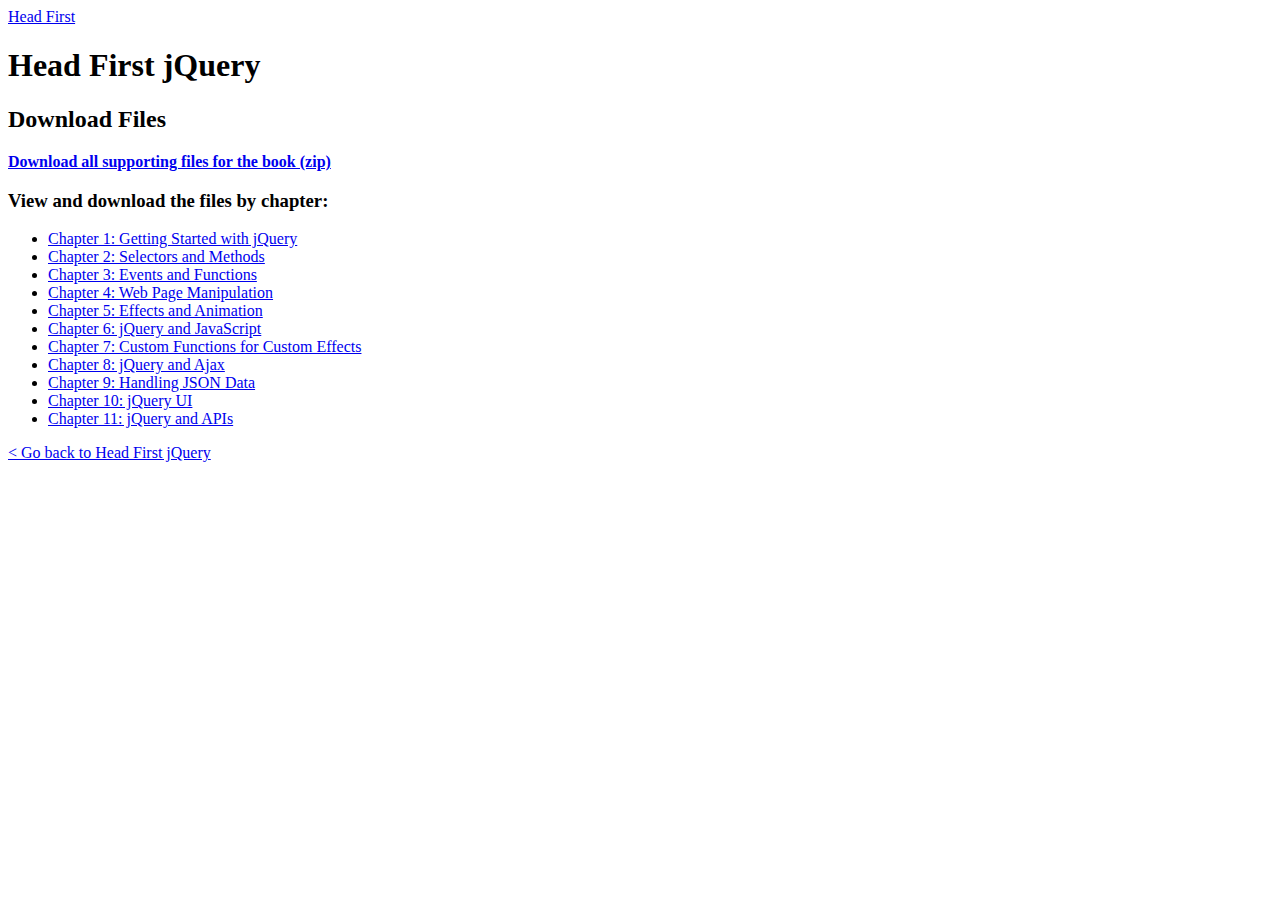
<file: index.html>
<!DOCTYPE html>
<html>
<head>
<title>Head First jQuery Downloads</title>
<link rel="stylesheet" type="text/css" href="http://cdn.oreilly.com/styles/hf.css" />
</head>
<body id="examples">
<div id="page">
<div class="row hf-header">
    <a href="http://shop.oreilly.com/category/series/head-first.do" class="hf-logo" title="Head First: Brain-Friendly Guides from O’Reilly">Head First</a>
</div>

<div id="content"><h1>Head First jQuery</h1>

<h2>Download Files</h2>

<p><strong><a href="HF-jQuery-All-Code.zip">Download all supporting files for the book (zip)</a></strong></p>

<h3>View and download the files by chapter:</h3>
<ul>
	<li><a href="ch01.zip">Chapter 1: Getting Started with jQuery</a></li>
	<li><a href="ch02.zip">Chapter 2: Selectors and Methods</a></li>
	<li><a href="ch03.zip">Chapter 3: Events and Functions</a></li>
	<li><a href="ch04.zip">Chapter 4: Web Page Manipulation</a></li>
	<li><a href="ch05.zip">Chapter 5: Effects and Animation</a></li>
	<li><a href="ch06.zip">Chapter 6: jQuery and JavaScript</a></li>
	<li><a href="ch07.zip">Chapter 7: Custom Functions for Custom Effects</a></li>
	<li><a href="ch08.zip">Chapter 8: jQuery and Ajax</a></li>
	<li><a href="ch09.zip">Chapter 9: Handling JSON Data</a></li>
	<li><a href="ch10.zip">Chapter 10: jQuery UI</a></li>
	<li><a href="ch11.zip">Chapter 11: jQuery and APIs</a></li>
</ul>

<p><a href="http://shop.oreilly.com/product/0636920012740.do"> &lt; Go back to Head First jQuery</a></p>
</div>
</div>
</body>
</html>
</file>
